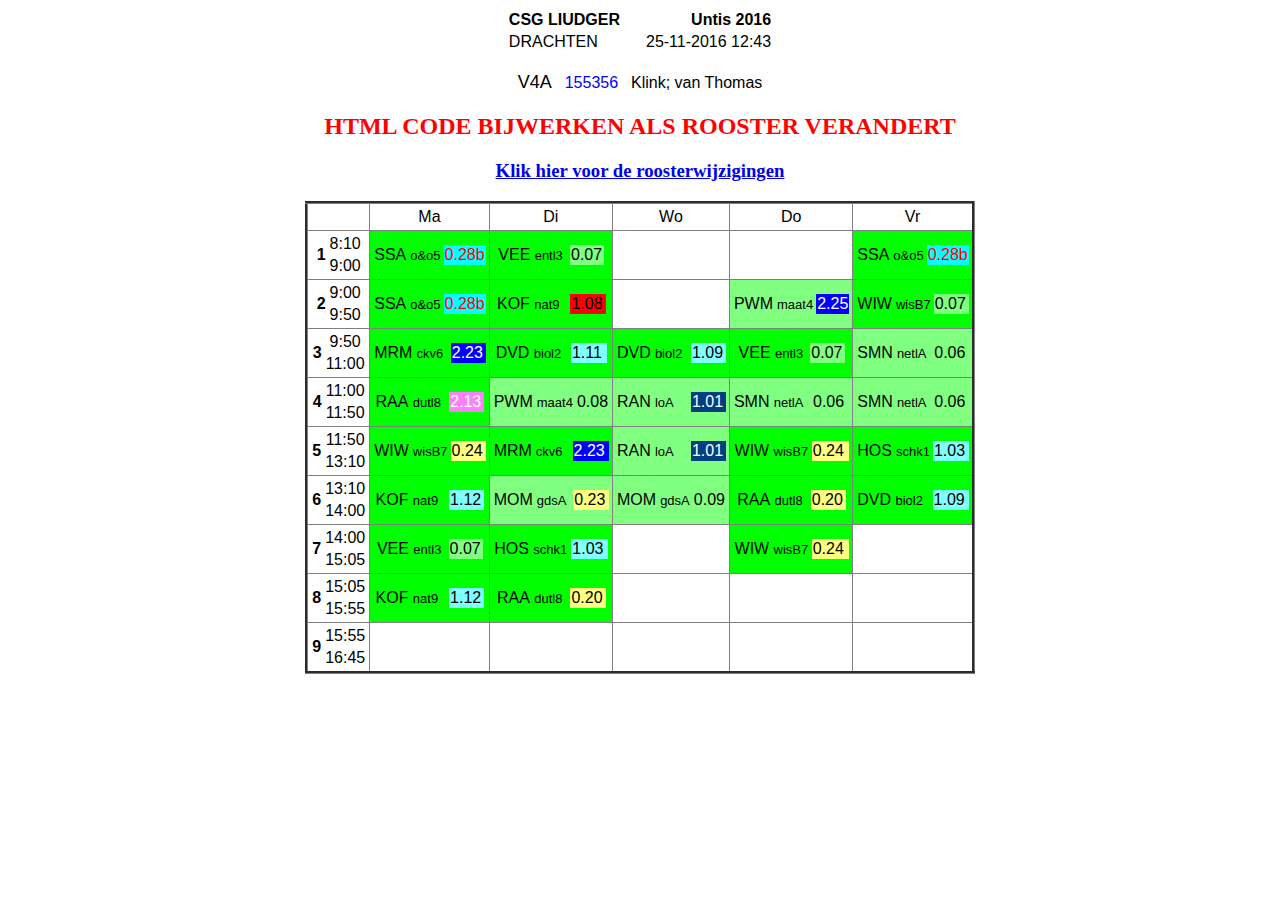
<file: rooster.html>
<!doctype html>
<html>
   <head>
     <title>155356</title>
     <meta name="viewport" content="width=device-width">
     <meta name="mobile-web-app-capable" content="yes">
     <link rel="icon" sizes="192x192" href="/icon.png">
   </head>
   <body>
     <body class="tt">
<center><font size="3" face="Arial" color="#000000">
<table border="0" cellpadding="1"><tbody><tr><td rowspan="2" width="5"></td><td><b>CSG LIUDGER</b></td><td rowspan="2" width="5"></td><td></td><td rowspan="2" width="5"></td><td align="right"> <b>Untis 2016</b></td><td rowspan="2" width="5"></td></tr><tr><td>DRACHTEN</td><td></td><td align="right">25-11-2016 12:43</td></tr></tbody></table><br></font>
<font size="4" face="Arial">
V4A
&nbsp;</font> <font face="Arial" color="#0000FF">
155356
&nbsp;</font> <font size="3" face="Arial">
Klink; van Thomas
</font>
<br><table border="3" rules="all" cellpadding="1" cellspacing="1">
<tbody><tr>
<td align="center"><table><tbody><tr><td></td></tr></tbody></table></td>
<td colspan="12" align="center" nowrap="1"><table><tbody><tr><td align="center" nowrap="1"><font size="3" face="Arial" color="#000000">
Ma
</font> </td>
</tr></tbody></table></td>
<td colspan="12" align="center" nowrap="1"><table><tbody><tr><td align="center" nowrap="1"><font size="3" face="Arial">
Di
</font> </td>
</tr></tbody></table></td>
<td colspan="12" align="center" nowrap="1"><table><tbody><tr><td align="center" nowrap="1"><font size="3" face="Arial">
Wo
</font> </td>
</tr></tbody></table></td>
<td colspan="12" align="center" nowrap="1"><table><tbody><tr><td align="center" nowrap="1"><font size="3" face="Arial">
Do
</font> </td>
</tr></tbody></table></td>
<td colspan="12" align="center" nowrap="1"><table><tbody><tr><td align="center" nowrap="1"><font size="3" face="Arial">
Vr
</font> </td>
</tr></tbody></table></td>
</tr><tr>
<td rowspan="2" align="center" nowrap="1"><table><tbody><tr><td align="center" rowspan="2" nowrap="1"><font size="3" face="Arial">
<b>1</b>
</font> </td>
<td align="center" nowrap="1"><font size="3" face="Arial">
8:10
</font> </td>
</tr><tr><td align="center" nowrap="1"><font size="3" face="Arial">
9:00
</font> </td>
</tr></tbody></table></td>
<td colspan="12" rowspan="2" align="center" nowrap="1" bgcolor="#00FF00"><table><tbody><tr><td width="33%" bgcolor="#00FF00" nowrap="1"><font size="3" face="Arial" color="#000000">
SSA
</font> </td>
<td width="33%" bgcolor="#00FF00" nowrap="1"><font size="2" face="Arial" color="#000000">
o&amp;o5
</font> </td>
<td width="33%" bgcolor="#00FFFF" nowrap="1"><font size="3" face="Arial" color="#FF0000">
0.28b
</font> </td>
</tr></tbody></table></td>
<td colspan="12" rowspan="2" align="center" nowrap="1" bgcolor="#00FF00"><table><tbody><tr><td width="33%" bgcolor="#00FF00" nowrap="1"><font size="3" face="Arial" color="#000000">
VEE
</font> </td>
<td width="33%" bgcolor="#00FF00" nowrap="1"><font size="2" face="Arial" color="#000000">
entl3
</font> </td>
<td width="33%" bgcolor="#80FF80" nowrap="1"><font size="3" face="Arial" color="#000000">
0.07
</font> </td>
</tr></tbody></table></td>
<td colspan="12" rowspan="2" align="center" nowrap="1"><table><tbody><tr><td></td></tr></tbody></table></td>
<td colspan="12" rowspan="2" align="center" nowrap="1"><table><tbody><tr><td></td></tr></tbody></table></td>
<td colspan="12" rowspan="2" align="center" nowrap="1" bgcolor="#00FF00"><table><tbody><tr><td width="33%" bgcolor="#00FF00" nowrap="1"><font size="3" face="Arial" color="#000000">
SSA
</font> </td>
<td width="33%" bgcolor="#00FF00" nowrap="1"><font size="2" face="Arial" color="#000000">
o&amp;o5
</font> </td>
<td width="33%" bgcolor="#00FFFF" nowrap="1"><font size="3" face="Arial" color="#FF0000">
0.28b
</font> </td>
</tr></tbody></table></td>
</tr><tr>
</tr><tr>
<td rowspan="2" align="center" nowrap="1"><table><tbody><tr><td align="center" rowspan="2" nowrap="1"><font size="3" face="Arial" color="#000000">
<b>2</b>
</font> </td>
<td align="center" nowrap="1"><font size="3" face="Arial">
9:00
</font> </td>
</tr><tr><td align="center" nowrap="1"><font size="3" face="Arial">
9:50
</font> </td>
</tr></tbody></table></td>
<td colspan="12" rowspan="2" align="center" nowrap="1" bgcolor="#00FF00"><table><tbody><tr><td width="33%" bgcolor="#00FF00" nowrap="1"><font size="3" face="Arial" color="#000000">
SSA
</font> </td>
<td width="33%" bgcolor="#00FF00" nowrap="1"><font size="2" face="Arial" color="#000000">
o&amp;o5
</font> </td>
<td width="33%" bgcolor="#00FFFF" nowrap="1"><font size="3" face="Arial" color="#FF0000">
0.28b
</font> </td>
</tr></tbody></table></td>
<td colspan="12" rowspan="2" align="center" nowrap="1" bgcolor="#00FF00"><table><tbody><tr><td width="33%" bgcolor="#00FF00" nowrap="1"><font size="3" face="Arial" color="#000000">
KOF
</font> </td>
<td width="33%" bgcolor="#00FF00" nowrap="1"><font size="2" face="Arial" color="#000000">
nat9
</font> </td>
<td width="33%" bgcolor="#FF0000" nowrap="1"><font size="3" face="Arial" color="#000000">
1.08
</font> </td>
</tr></tbody></table></td>
<td colspan="12" rowspan="2" align="center" nowrap="1"><table><tbody><tr><td></td></tr></tbody></table></td>
<td colspan="12" rowspan="2" align="center" nowrap="1" bgcolor="#80FF80"><table><tbody><tr><td width="33%" bgcolor="#80FF80" nowrap="1"><font size="3" face="Arial" color="#000000">
PWM
</font> </td>
<td width="33%" bgcolor="#80FF80" nowrap="1"><font size="2" face="Arial" color="#000000">
maat4
</font> </td>
<td width="33%" bgcolor="#0000FF" nowrap="1"><font size="3" face="Arial" color="#FFFFFF">
2.25
</font> </td>
</tr></tbody></table></td>
<td colspan="12" rowspan="2" align="center" nowrap="1" bgcolor="#00FF00"><table><tbody><tr><td width="33%" bgcolor="#00FF00" nowrap="1"><font size="3" face="Arial" color="#000000">
WIW
</font> </td>
<td width="33%" bgcolor="#00FF00" nowrap="1"><font size="2" face="Arial" color="#000000">
wisB7
</font> </td>
<td width="33%" bgcolor="#80FF80" nowrap="1"><font size="3" face="Arial" color="#000000">
0.07
</font> </td>
</tr></tbody></table></td>
</tr><tr>
</tr><tr>
<td rowspan="2" align="center" nowrap="1"><table><tbody><tr><td align="center" rowspan="2" nowrap="1"><font size="3" face="Arial" color="#000000">
<b>3</b>
</font> </td>
<td align="center" nowrap="1"><font size="3" face="Arial">
9:50
</font> </td>
</tr><tr><td align="center" nowrap="1"><font size="3" face="Arial">
11:00
</font> </td>
</tr></tbody></table></td>
<td colspan="12" rowspan="2" align="center" nowrap="1" bgcolor="#00FF00"><table><tbody><tr><td width="33%" bgcolor="#00FF00" nowrap="1"><font size="3" face="Arial" color="#000000">
MRM
</font> </td>
<td width="33%" bgcolor="#00FF00" nowrap="1"><font size="2" face="Arial" color="#000000">
ckv6
</font> </td>
<td width="33%" bgcolor="#0000FF" nowrap="1"><font size="3" face="Arial" color="#FFFFFF">
2.23
</font> </td>
</tr></tbody></table></td>
<td colspan="12" rowspan="2" align="center" nowrap="1" bgcolor="#00FF00"><table><tbody><tr><td width="33%" bgcolor="#00FF00" nowrap="1"><font size="3" face="Arial" color="#000000">
DVD
</font> </td>
<td width="33%" bgcolor="#00FF00" nowrap="1"><font size="2" face="Arial" color="#000000">
biol2
</font> </td>
<td width="33%" bgcolor="#80FFFF" nowrap="1"><font size="3" face="Arial" color="#000000">
1.11
</font> </td>
</tr></tbody></table></td>
<td colspan="12" rowspan="2" align="center" nowrap="1" bgcolor="#00FF00"><table><tbody><tr><td width="33%" bgcolor="#00FF00" nowrap="1"><font size="3" face="Arial" color="#000000">
DVD
</font> </td>
<td width="33%" bgcolor="#00FF00" nowrap="1"><font size="2" face="Arial" color="#000000">
biol2
</font> </td>
<td width="33%" bgcolor="#80FFFF" nowrap="1"><font size="3" face="Arial" color="#000000">
1.09
</font> </td>
</tr></tbody></table></td>
<td colspan="12" rowspan="2" align="center" nowrap="1" bgcolor="#00FF00"><table><tbody><tr><td width="33%" bgcolor="#00FF00" nowrap="1"><font size="3" face="Arial" color="#000000">
VEE
</font> </td>
<td width="33%" bgcolor="#00FF00" nowrap="1"><font size="2" face="Arial" color="#000000">
entl3
</font> </td>
<td width="33%" bgcolor="#80FF80" nowrap="1"><font size="3" face="Arial" color="#000000">
0.07
</font> </td>
</tr></tbody></table></td>
<td colspan="12" rowspan="2" align="center" nowrap="1" bgcolor="#80FF80"><table><tbody><tr><td width="33%" bgcolor="#80FF80" nowrap="1"><font size="3" face="Arial" color="#000000">
SMN
</font> </td>
<td width="33%" bgcolor="#80FF80" nowrap="1"><font size="2" face="Arial" color="#000000">
netlA
</font> </td>
<td width="33%" bgcolor="#80FF80" nowrap="1"><font size="3" face="Arial" color="#000000">
0.06
</font> </td>
</tr></tbody></table></td>
</tr><tr>
</tr><tr>
<td rowspan="2" align="center" nowrap="1"><table><tbody><tr><td align="center" rowspan="2" nowrap="1"><font size="3" face="Arial" color="#000000">
<b>4</b>
</font> </td>
<td align="center" nowrap="1"><font size="3" face="Arial">
11:00
</font> </td>
</tr><tr><td align="center" nowrap="1"><font size="3" face="Arial">
11:50
</font> </td>
</tr></tbody></table></td>
<td colspan="12" rowspan="2" align="center" nowrap="1" bgcolor="#00FF00"><table><tbody><tr><td width="33%" bgcolor="#00FF00" nowrap="1"><font size="3" face="Arial" color="#000000">
RAA
</font> </td>
<td width="33%" bgcolor="#00FF00" nowrap="1"><font size="2" face="Arial" color="#000000">
dutl8
</font> </td>
<td width="33%" bgcolor="#FF80FF" nowrap="1"><font size="3" face="Arial" color="#FFFFFF">
2.13
</font> </td>
</tr></tbody></table></td>
<td colspan="12" rowspan="2" align="center" nowrap="1" bgcolor="#80FF80"><table><tbody><tr><td width="33%" bgcolor="#80FF80" nowrap="1"><font size="3" face="Arial" color="#000000">
PWM
</font> </td>
<td width="33%" bgcolor="#80FF80" nowrap="1"><font size="2" face="Arial" color="#000000">
maat4
</font> </td>
<td width="33%" bgcolor="#80FF80" nowrap="1"><font size="3" face="Arial" color="#000000">
0.08
</font> </td>
</tr></tbody></table></td>
<td colspan="12" rowspan="2" align="center" nowrap="1" bgcolor="#80FF80"><table><tbody><tr><td width="33%" bgcolor="#80FF80" nowrap="1"><font size="3" face="Arial" color="#000000">
RAN
</font> </td>
<td width="33%" bgcolor="#80FF80" nowrap="1"><font size="2" face="Arial" color="#000000">
loA
</font> </td>
<td width="33%" bgcolor="#004080" nowrap="1"><font size="3" face="Arial" color="#FFFFFF">
1.01
</font> </td>
</tr></tbody></table></td>
<td colspan="12" rowspan="2" align="center" nowrap="1" bgcolor="#80FF80"><table><tbody><tr><td width="33%" bgcolor="#80FF80" nowrap="1"><font size="3" face="Arial" color="#000000">
SMN
</font> </td>
<td width="33%" bgcolor="#80FF80" nowrap="1"><font size="2" face="Arial" color="#000000">
netlA
</font> </td>
<td width="33%" bgcolor="#80FF80" nowrap="1"><font size="3" face="Arial" color="#000000">
0.06
</font> </td>
</tr></tbody></table></td>
<td colspan="12" rowspan="2" align="center" nowrap="1" bgcolor="#80FF80"><table><tbody><tr><td width="33%" bgcolor="#80FF80" nowrap="1"><font size="3" face="Arial" color="#000000">
SMN
</font> </td>
<td width="33%" bgcolor="#80FF80" nowrap="1"><font size="2" face="Arial" color="#000000">
netlA
</font> </td>
<td width="33%" bgcolor="#80FF80" nowrap="1"><font size="3" face="Arial" color="#000000">
0.06
</font> </td>
</tr></tbody></table></td>
</tr><tr>
</tr><tr>
<td rowspan="2" align="center" nowrap="1"><table><tbody><tr><td align="center" rowspan="2" nowrap="1"><font size="3" face="Arial" color="#000000">
<b>5</b>
</font> </td>
<td align="center" nowrap="1"><font size="3" face="Arial">
11:50
</font> </td>
</tr><tr><td align="center" nowrap="1"><font size="3" face="Arial">
13:10
</font> </td>
</tr></tbody></table></td>
<td colspan="12" rowspan="2" align="center" nowrap="1" bgcolor="#00FF00"><table><tbody><tr><td width="33%" bgcolor="#00FF00" nowrap="1"><font size="3" face="Arial" color="#000000">
WIW
</font> </td>
<td width="33%" bgcolor="#00FF00" nowrap="1"><font size="2" face="Arial" color="#000000">
wisB7
</font> </td>
<td width="33%" bgcolor="#FFFF80" nowrap="1"><font size="3" face="Arial" color="#000000">
0.24
</font> </td>
</tr></tbody></table></td>
<td colspan="12" rowspan="2" align="center" nowrap="1" bgcolor="#00FF00"><table><tbody><tr><td width="33%" bgcolor="#00FF00" nowrap="1"><font size="3" face="Arial" color="#000000">
MRM
</font> </td>
<td width="33%" bgcolor="#00FF00" nowrap="1"><font size="2" face="Arial" color="#000000">
ckv6
</font> </td>
<td width="33%" bgcolor="#0000FF" nowrap="1"><font size="3" face="Arial" color="#FFFFFF">
2.23
</font> </td>
</tr></tbody></table></td>
<td colspan="12" rowspan="2" align="center" nowrap="1" bgcolor="#80FF80"><table><tbody><tr><td width="33%" bgcolor="#80FF80" nowrap="1"><font size="3" face="Arial" color="#000000">
RAN
</font> </td>
<td width="33%" bgcolor="#80FF80" nowrap="1"><font size="2" face="Arial" color="#000000">
loA
</font> </td>
<td width="33%" bgcolor="#004080" nowrap="1"><font size="3" face="Arial" color="#FFFFFF">
1.01
</font> </td>
</tr></tbody></table></td>
<td colspan="12" rowspan="2" align="center" nowrap="1" bgcolor="#00FF00"><table><tbody><tr><td width="33%" bgcolor="#00FF00" nowrap="1"><font size="3" face="Arial" color="#000000">
WIW
</font> </td>
<td width="33%" bgcolor="#00FF00" nowrap="1"><font size="2" face="Arial" color="#000000">
wisB7
</font> </td>
<td width="33%" bgcolor="#FFFF80" nowrap="1"><font size="3" face="Arial" color="#000000">
0.24
</font> </td>
</tr></tbody></table></td>
<td colspan="12" rowspan="2" align="center" nowrap="1" bgcolor="#00FF00"><table><tbody><tr><td width="33%" bgcolor="#00FF00" nowrap="1"><font size="3" face="Arial" color="#000000">
HOS
</font> </td>
<td width="33%" bgcolor="#00FF00" nowrap="1"><font size="2" face="Arial" color="#000000">
schk1
</font> </td>
<td width="33%" bgcolor="#80FFFF" nowrap="1"><font size="3" face="Arial" color="#000000">
1.03
</font> </td>
</tr></tbody></table></td>
</tr><tr>
</tr><tr>
<td rowspan="2" align="center" nowrap="1"><table><tbody><tr><td align="center" rowspan="2" nowrap="1"><font size="3" face="Arial" color="#000000">
<b>6</b>
</font> </td>
<td align="center" nowrap="1"><font size="3" face="Arial">
13:10
</font> </td>
</tr><tr><td align="center" nowrap="1"><font size="3" face="Arial">
14:00
</font> </td>
</tr></tbody></table></td>
<td colspan="12" rowspan="2" align="center" nowrap="1" bgcolor="#00FF00"><table><tbody><tr><td width="33%" bgcolor="#00FF00" nowrap="1"><font size="3" face="Arial" color="#000000">
KOF
</font> </td>
<td width="33%" bgcolor="#00FF00" nowrap="1"><font size="2" face="Arial" color="#000000">
nat9
</font> </td>
<td width="33%" bgcolor="#80FFFF" nowrap="1"><font size="3" face="Arial" color="#000000">
1.12
</font> </td>
</tr></tbody></table></td>
<td colspan="12" rowspan="2" align="center" nowrap="1" bgcolor="#80FF80"><table><tbody><tr><td width="33%" bgcolor="#80FF80" nowrap="1"><font size="3" face="Arial" color="#000000">
MOM
</font> </td>
<td width="33%" bgcolor="#80FF80" nowrap="1"><font size="2" face="Arial" color="#000000">
gdsA
</font> </td>
<td width="33%" bgcolor="#FFFF80" nowrap="1"><font size="3" face="Arial" color="#000000">
0.23
</font> </td>
</tr></tbody></table></td>
<td colspan="12" rowspan="2" align="center" nowrap="1" bgcolor="#80FF80"><table><tbody><tr><td width="33%" bgcolor="#80FF80" nowrap="1"><font size="3" face="Arial" color="#000000">
MOM
</font> </td>
<td width="33%" bgcolor="#80FF80" nowrap="1"><font size="2" face="Arial" color="#000000">
gdsA
</font> </td>
<td width="33%" bgcolor="#80FF80" nowrap="1"><font size="3" face="Arial" color="#000000">
0.09
</font> </td>
</tr></tbody></table></td>
<td colspan="12" rowspan="2" align="center" nowrap="1" bgcolor="#00FF00"><table><tbody><tr><td width="33%" bgcolor="#00FF00" nowrap="1"><font size="3" face="Arial" color="#000000">
RAA
</font> </td>
<td width="33%" bgcolor="#00FF00" nowrap="1"><font size="2" face="Arial" color="#000000">
dutl8
</font> </td>
<td width="33%" bgcolor="#FFFF80" nowrap="1"><font size="3" face="Arial" color="#000000">
0.20
</font> </td>
</tr></tbody></table></td>
<td colspan="12" rowspan="2" align="center" nowrap="1" bgcolor="#00FF00"><table><tbody><tr><td width="33%" bgcolor="#00FF00" nowrap="1"><font size="3" face="Arial" color="#000000">
DVD
</font> </td>
<td width="33%" bgcolor="#00FF00" nowrap="1"><font size="2" face="Arial" color="#000000">
biol2
</font> </td>
<td width="33%" bgcolor="#80FFFF" nowrap="1"><font size="3" face="Arial" color="#000000">
1.09
</font> </td>
</tr></tbody></table></td>
</tr><tr>
</tr><tr>
<td rowspan="2" align="center" nowrap="1"><table><tbody><tr><td align="center" rowspan="2" nowrap="1"><font size="3" face="Arial" color="#000000">
<b>7</b>
</font> </td>
<td align="center" nowrap="1"><font size="3" face="Arial">
14:00
</font> </td>
</tr><tr><td align="center" nowrap="1"><font size="3" face="Arial">
15:05
</font> </td>
</tr></tbody></table></td>
<td colspan="12" rowspan="2" align="center" nowrap="1" bgcolor="#00FF00"><table><tbody><tr><td width="33%" bgcolor="#00FF00" nowrap="1"><font size="3" face="Arial" color="#000000">
VEE
</font> </td>
<td width="33%" bgcolor="#00FF00" nowrap="1"><font size="2" face="Arial" color="#000000">
entl3
</font> </td>
<td width="33%" bgcolor="#80FF80" nowrap="1"><font size="3" face="Arial" color="#000000">
0.07
</font> </td>
</tr></tbody></table></td>
<td colspan="12" rowspan="2" align="center" nowrap="1" bgcolor="#00FF00"><table><tbody><tr><td width="33%" bgcolor="#00FF00" nowrap="1"><font size="3" face="Arial" color="#000000">
HOS
</font> </td>
<td width="33%" bgcolor="#00FF00" nowrap="1"><font size="2" face="Arial" color="#000000">
schk1
</font> </td>
<td width="33%" bgcolor="#80FFFF" nowrap="1"><font size="3" face="Arial" color="#000000">
1.03
</font> </td>
</tr></tbody></table></td>
<td colspan="12" rowspan="2" align="center" nowrap="1"><table><tbody><tr><td></td></tr></tbody></table></td>
<td colspan="12" rowspan="2" align="center" nowrap="1" bgcolor="#00FF00"><table><tbody><tr><td width="33%" bgcolor="#00FF00" nowrap="1"><font size="3" face="Arial" color="#000000">
WIW
</font> </td>
<td width="33%" bgcolor="#00FF00" nowrap="1"><font size="2" face="Arial" color="#000000">
wisB7
</font> </td>
<td width="33%" bgcolor="#FFFF80" nowrap="1"><font size="3" face="Arial" color="#000000">
0.24
</font> </td>
</tr></tbody></table></td>
<td colspan="12" rowspan="2" align="center" nowrap="1"><table><tbody><tr><td></td></tr></tbody></table></td>
</tr><tr>
</tr><tr>
<td rowspan="2" align="center" nowrap="1"><table><tbody><tr><td align="center" rowspan="2" nowrap="1"><font size="3" face="Arial" color="#000000">
<b>8</b>
</font> </td>
<td align="center" nowrap="1"><font size="3" face="Arial">
15:05
</font> </td>
</tr><tr><td align="center" nowrap="1"><font size="3" face="Arial">
15:55
</font> </td>
</tr></tbody></table></td>
<td colspan="12" rowspan="2" align="center" nowrap="1" bgcolor="#00FF00"><table><tbody><tr><td width="33%" bgcolor="#00FF00" nowrap="1"><font size="3" face="Arial" color="#000000">
KOF
</font> </td>
<td width="33%" bgcolor="#00FF00" nowrap="1"><font size="2" face="Arial" color="#000000">
nat9
</font> </td>
<td width="33%" bgcolor="#80FFFF" nowrap="1"><font size="3" face="Arial" color="#000000">
1.12
</font> </td>
</tr></tbody></table></td>
<td colspan="12" rowspan="2" align="center" nowrap="1" bgcolor="#00FF00"><table><tbody><tr><td width="33%" bgcolor="#00FF00" nowrap="1"><font size="3" face="Arial" color="#000000">
RAA
</font> </td>
<td width="33%" bgcolor="#00FF00" nowrap="1"><font size="2" face="Arial" color="#000000">
dutl8
</font> </td>
<td width="33%" bgcolor="#FFFF80" nowrap="1"><font size="3" face="Arial" color="#000000">
0.20
</font> </td>
</tr></tbody></table></td>
<td colspan="12" rowspan="2" align="center" nowrap="1"><table><tbody><tr><td></td></tr></tbody></table></td>
<td colspan="12" rowspan="2" align="center" nowrap="1"><table><tbody><tr><td></td></tr></tbody></table></td>
<td colspan="12" rowspan="2" align="center" nowrap="1"><table><tbody><tr><td></td></tr></tbody></table></td>
</tr><tr>
</tr><tr>
<td rowspan="2" align="center" nowrap="1"><table><tbody><tr><td align="center" rowspan="2" nowrap="1"><font size="3" face="Arial" color="#000000">
<b>9</b>
</font> </td>
<td align="center" nowrap="1"><font size="3" face="Arial">
15:55
</font> </td>
</tr><tr><td align="center" nowrap="1"><font size="3" face="Arial">
16:45
</font> </td>
</tr></tbody></table></td>
<td colspan="12" rowspan="2" align="center" nowrap="1"><table><tbody><tr><td></td></tr></tbody></table></td>
<td colspan="12" rowspan="2" align="center" nowrap="1"><table><tbody><tr><td></td></tr></tbody></table></td>
<td colspan="12" rowspan="2" align="center" nowrap="1"><table><tbody><tr><td></td></tr></tbody></table></td>
<td colspan="12" rowspan="2" align="center" nowrap="1"><table><tbody><tr><td></td></tr></tbody></table></td>
<td colspan="12" rowspan="2" align="center" nowrap="1"><table><tbody><tr><td></td></tr></tbody></table></td>
</tr><tr>
 
</center>

<div>
<h2><font color="red">HTML CODE BIJWERKEN ALS ROOSTER VERANDERT</font></h2>
</div>

<div>
<h3><a href="http://roostersite.com/">Klik hier voor de roosterwijzigingen</a></h3>
</div>

   </body>
</html>
</file>
